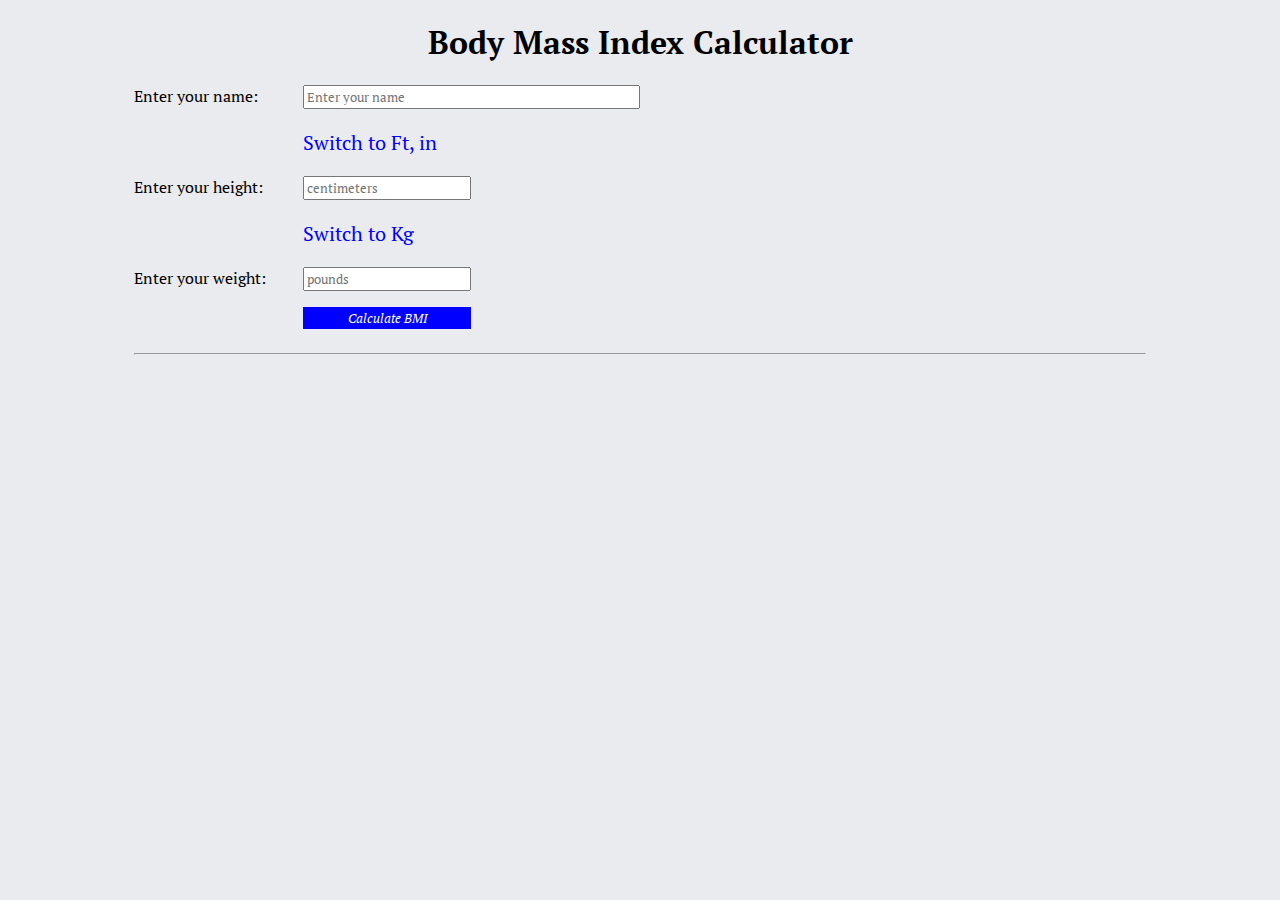
<file: bmi by Mujtaba Shamas/index.html>
<!DOCTYPE html>
<html lang="en">
<head>
    <meta charset="UTF-8">
    <title>Body Mass Index Calculator</title>
    <meta name="viewport" content="width=device-width, initial-scale=1.0">
    <link rel="stylesheet" href="css/style.css">
    <link href="https://fonts.googleapis.com/css?family=PT+Serif" rel="stylesheet"> 
</head>
<body>
<div class="wrapper">
    <h1 class="align-center">Body Mass Index Calculator</h1>
    <div class="row">
        <div class="col-2 col-s-4"><label for="name"> Enter your name: </label></div>
        <div class="col-4 col-s-8"><input type="text" class="w-100" placeholder="Enter your name" id="username"></div>
    </div>
    <div class="row">
        <div class="col-2"></div>
        <div><p id="height-switch"> Switch to Ft, in </p></div>
    </div>
    <div class="row">
        <div class="col-2 col-s-4"><label>Enter your height:</label></div>
        <div class="col-2 col-s-4">
            <input type="text" class="w-100" id="centimeters" placeholder="centimeters">
            <input type="text" class="hide w-100" id="feet" placeholder="feet">
        </div>
        <div class="col-2 col-s-4"><input type="text" class="hide w-100" id="inches" placeholder="inches"></div>
    </div>
    <div class="row">
        <div class="col-2"></div>
        <div><p id="weight-switch"> Switch to Kg </p></div>
    </div>
    <div class="row">
        <div class="col-2 col-s-4"><label>Enter your weight:</label></div>
        <div class="col-2 col-s-4">
            <input type="text" class="w-100" id="pounds" placeholder="pounds">
            <input type="text" class="hide w-100" id="kg" placeholder="kg">
        </div>
    </div>
    <div class="row">
        <div class="col-2 col-s-4"></div>
        <div class="col-2 col-s-4"><input type="submit" id="calcBMI" class="btn" value="Calculate BMI"></div>
    </div>
    <hr>
    <div id="users" class="row"></div>
</div>
<script src="js/main.js"></script>
</body>
</html>
</file>
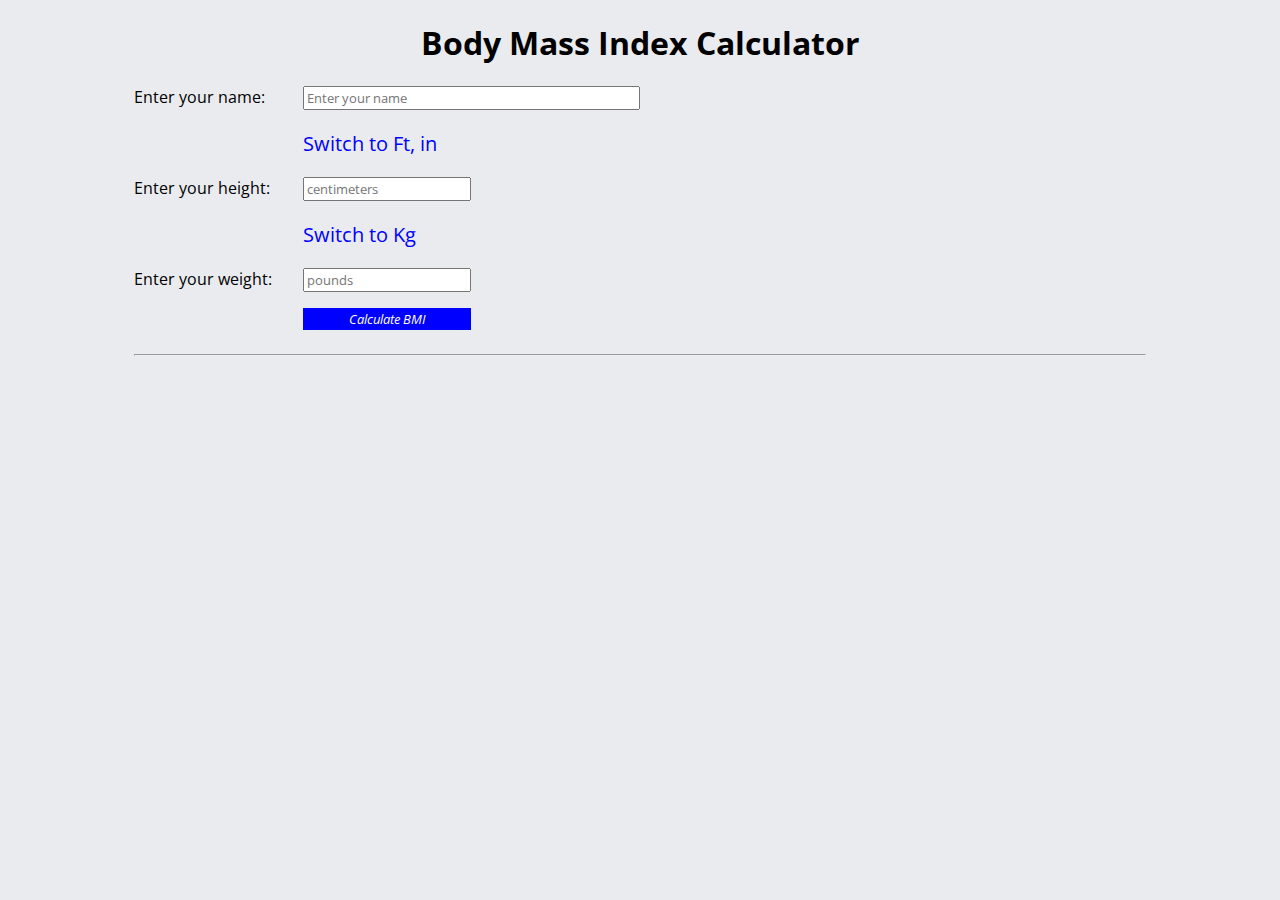
<file: bmi by Qamar Ali/index.html>
<!DOCTYPE html>
<html lang="en">
<head>
    <meta charset="UTF-8">
    <title>Body Mass Index Calculator</title>
    <meta name="viewport" content="width=device-width, initial-scale=1.0">
    <link rel="stylesheet" href="css/style.css">
    <link rel="stylesheet" type="text/css" href="https://fonts.googleapis.com/css?family=Open+Sans:300,400,600,700">
</head>
<body>
<div class="wrapper">
    <h1 class="align-center">Body Mass Index Calculator</h1>
    <div class="row">
        <div class="col-2 col-s-4"><label for="name"> Enter your name: </label></div>
        <div class="col-4 col-s-8"><input type="text" class="w-100" placeholder="Enter your name" id="username"></div>
    </div>
    <div class="row">
        <div class="col-2"></div>
        <div>
            <p id="height-switch"> Switch to Ft, in </p>
        </div>
        
    </div>
    <div class="row">
        <div class="col-2 col-s-4"><label>Enter your height:</label></div>
        <div class="col-2 col-s-4">
            <input type="text" class="w-100" id="centimeters" placeholder="centimeters">

            <input type="text" class="hide w-100" id="feet" placeholder="feet">
        </div>
        <div class="col-2 col-s-4">
            <input type="text" class="hide w-100" id="inches" placeholder="inches">
        </div>
    </div>
    <div class="row">
        <div class="col-2"></div>
        <div><p id="weight-switch"> Switch to Kg </p></div>
    </div>
    <div class="row">
        <div class="col-2 col-s-4"><label>Enter your weight:</label></div>
        <div class="col-2 col-s-4">
            <input type="text" class="w-100" id="pounds" placeholder="pounds">
            <input type="text" class="hide w-100" id="kg" placeholder="kg">
        </div>
    </div>
    <div class="row">
        <div class="col-2 col-s-4"></div>
        <div class="col-2 col-s-4">
            <input type="submit" id="calcBMI" class="btn" value="Calculate BMI">
        </div>
    </div>
    <hr>
    <div id="users" class="row"></div>
</div>
<script src="js/main.js"></script>
</body>
</html>
</file>
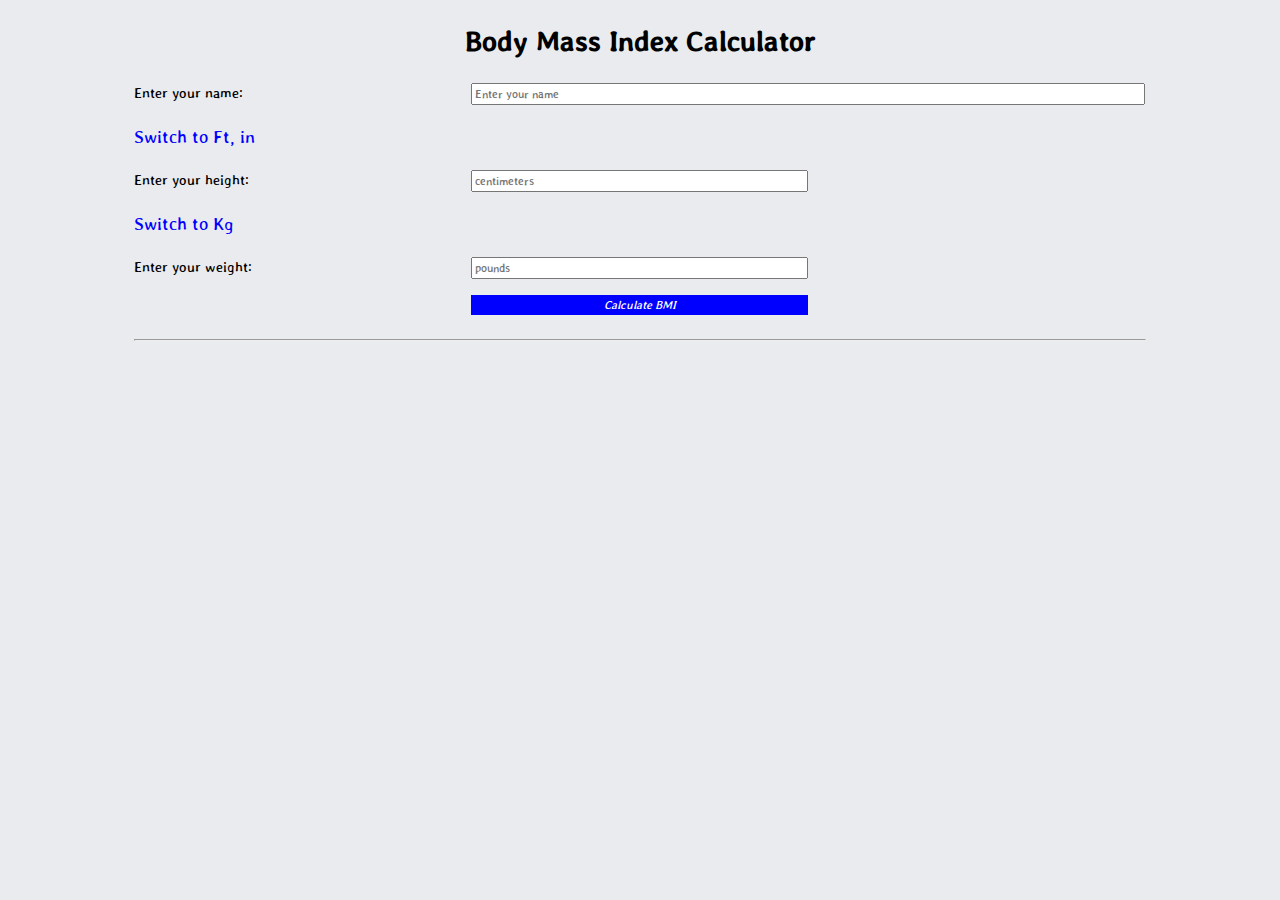
<file: bmi code by Talha Jamil/index.html>
<!DOCTYPE html>
<html lang="en">
<head>
    <meta charset="UTF-8">
    <title>Body Mass Index Calculator</title>
    <meta name="viewport" content="width=device-width, initial-scale=1.0">
    <link rel="stylesheet" href="css/style.css">
    <link href="https://fonts.googleapis.com/css?family=Stylish" rel="stylesheet">
</head>
<body>
<div class="wrapper">
    <h1 class="align-center">Body Mass Index Calculator</h1>
    <div class="row">
        <div class="col-2 col-s-4"><label for="name"> Enter your name: </label></div>
        <div class="col-4 col-s-8"><input type="text" class="w-100" placeholder="Enter your name" id="username"></div>
    </div>
    <div class="row">
        <div class="col-2"></div>
        <div><p id="height-switch"> Switch to Ft, in </p></div>
    </div>
    <div class="row">
        <div class="col-2 col-s-4"><label>Enter your height:</label></div>
        <div class="col-2 col-s-4">
            <input type="text" class="w-100" id="centimeters" placeholder="centimeters">
            <input type="text" class="hide w-100" id="feet" placeholder="feet">
        </div>
        <div class="col-2 col-s-4"><input type="text" class="hide w-100" id="inches" placeholder="inches"></div>
    </div>
    <div class="row">
        <div class="col-2"></div>
        <div><p id="weight-switch"> Switch to Kg </p></div>
    </div>
    <div class="row">
        <div class="col-2 col-s-4"><label>Enter your weight:</label></div>
        <div class="col-2 col-s-4">
            <input type="text" class="w-100" id="pounds" placeholder="pounds">
            <input type="text" class="hide w-100" id="kg" placeholder="kg">
        </div>
    </div>
    <div class="row">
        <div class="col-2 col-s-4"></div>
        <div class="col-2 col-s-4"><input onclick="computeBMI()" type="submit" id="calcBMI" class="btn" value="Calculate BMI"></div>
    </div>
    <hr>
    <div id="users" class="row">
    </div>
</div>
<script src="js/main.js"></script>
</body>
</html>
</file>
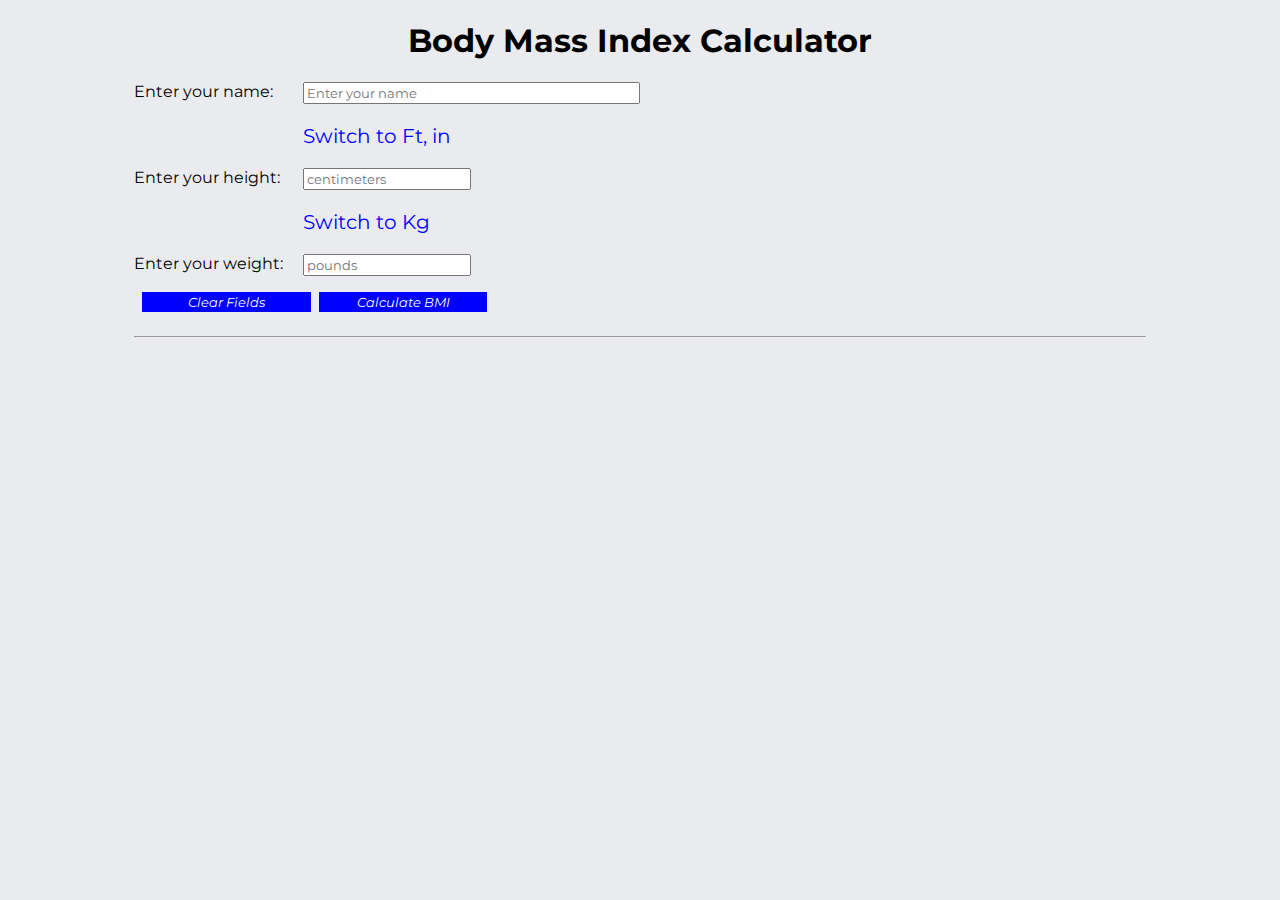
<file: bmi code by Umar Tayyab/index.html>
<!DOCTYPE html>
<html lang="en">
<head>
    <meta charset="UTF-8">
    <title>Body Mass Index Calculator</title>
    <meta name="viewport" content="width=device-width, initial-scale=1.0">
    <link rel="stylesheet" href="css/style.css">
</head>
<body>
<div class="wrapper">
    <h1 class="align-center">Body Mass Index Calculator</h1>
    <div class="row">
        <div class="col-2 col-s-4"><label for="name"> Enter your name: </label></div>
        <div class="col-4 col-s-8"><input type="text" class="w-100" placeholder="Enter your name" id="username"></div>
    </div>
    <div class="row">
        <div class="col-2"></div>
        <div><p id="height-switch"> Switch to Ft, in </p></div>
    </div>
    <div class="row">
        <div class="col-2 col-s-4"><label>Enter your height:</label></div>
        <div class="col-2 col-s-4">
            <input type="text" class="w-100" id="centimeters" placeholder="centimeters">
            <input type="text" class="hide w-100" id="feet" placeholder="feet">
        </div>
        <div class="col-2 col-s-4"><input type="text" class="hide w-100" id="inches" placeholder="inches"></div>
    </div>
    <div class="row">
        <div class="col-2"></div>
        <div><p id="weight-switch"> Switch to Kg </p></div>
    </div>
    <div class="row">
        <div class="col-2 col-s-4"><label>Enter your weight:</label></div>
        <div class="col-2 col-s-4">
            <input type="text" class="w-100" id="pounds" placeholder="pounds">
            <input type="text" class="hide w-100" id="kg" placeholder="kg">
        </div>
    </div>
    <div class="row">
        <div class="col-2 col-s-4" style="margin-left: 8px; margin-right: 8px;"><input type="submit" id="clearFields" class="btn" value="Clear Fields"></div>
        <div class="col-2 col-s-4"><input type="submit" id="calcBMI" class="btn" value="Calculate BMI"></div>
    </div>
    <hr>
    <div id="users" class="row"></div>
</div>
<script src="js/main.js"></script>
</body>
</html>
</file>
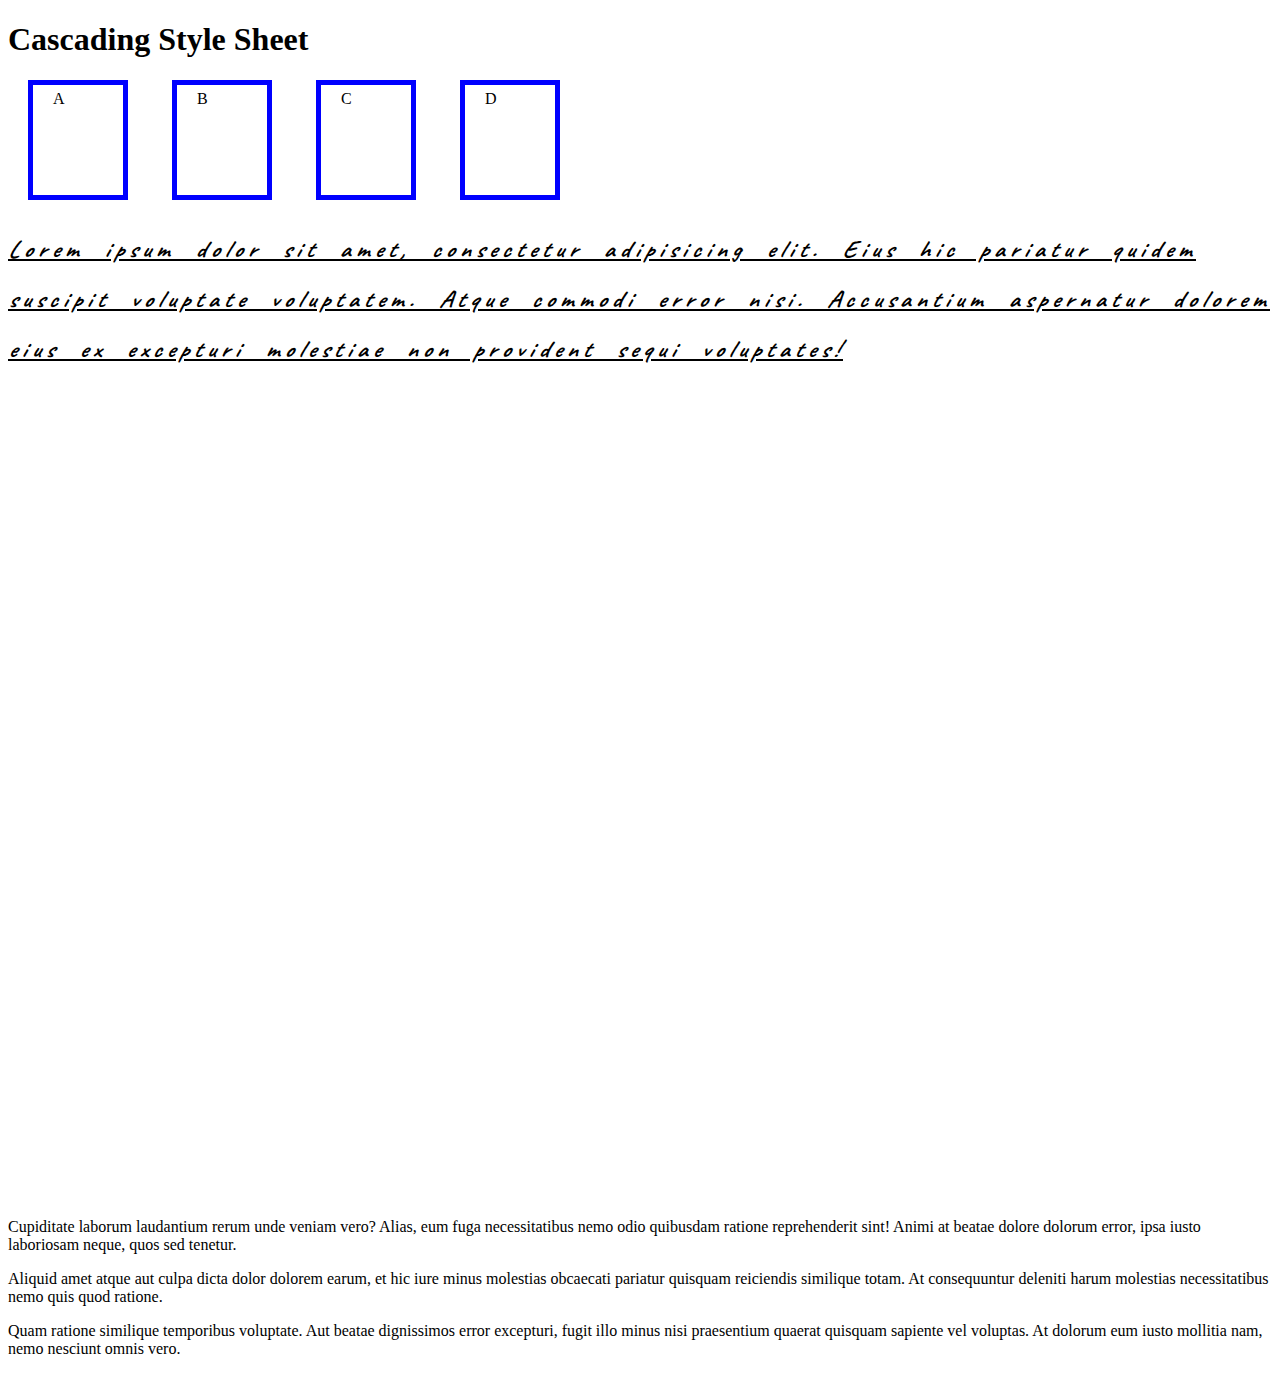
<file: lec 07/index.html>
<!DOCTYPE html>
<html lang="en">
<head>
    <meta charset="UTF-8">
    <title>CSS</title>
    <link rel="stylesheet" href="css/style.css">
    <link href="https://fonts.googleapis.com/css?family=Caveat" rel="stylesheet">
</head>
<body>
<h1> Cascading Style Sheet </h1>
<div class="box">A</div>
<div class="box">B</div>
<div class="box">C</div>
<div class="box">D</div>
<p class="highlight">Lorem ipsum dolor sit amet, consectetur adipisicing elit. Eius hic pariatur quidem suscipit voluptate voluptatem.
    Atque commodi error nisi. Accusantium aspernatur dolorem eius ex excepturi molestiae non provident sequi
    voluptates!</p>
<iframe width="100%" height="800px" src="https://www.youtube.com/embed/cqyziA30whE" frameborder="0" allow="accelerometer; autoplay; encrypted-media; gyroscope; picture-in-picture" allowfullscreen></iframe>
<p>Cupiditate laborum laudantium rerum unde veniam vero? Alias, eum fuga necessitatibus nemo odio quibusdam ratione
    reprehenderit sint! Animi at beatae dolore dolorum error, ipsa iusto laboriosam neque, quos sed tenetur.</p>
<p>Aliquid amet atque aut culpa dicta dolor dolorem earum, et hic iure minus molestias obcaecati pariatur quisquam
    reiciendis similique totam. At consequuntur deleniti harum molestias necessitatibus nemo quis quod ratione.</p>
<p>Quam ratione similique temporibus voluptate. Aut beatae dignissimos error excepturi, fugit illo minus nisi
    praesentium quaerat quisquam sapiente vel voluptas. At dolorum eum iusto mollitia nam, nemo nesciunt omnis vero.</p>

</body>
</html>
</file>
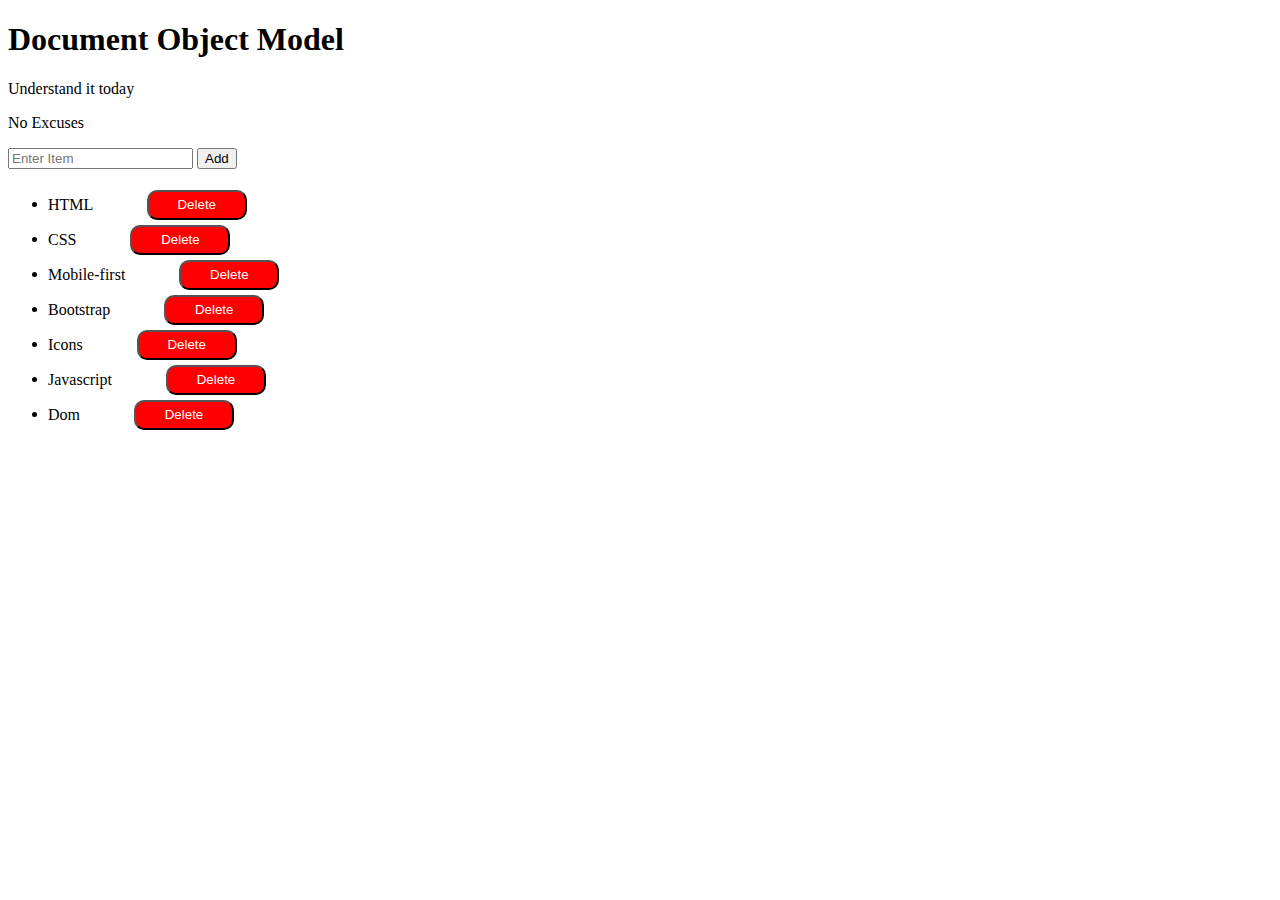
<file: lec 15/index.html>
<!DOCTYPE html>
<html lang="en">
<head>
    <meta charset="UTF-8">
    <title>DOM</title>
    <link rel="stylesheet" href="style.css">
</head>
<body>
<h1>Document Object Model</h1>
<p id="first"> Understand it today </p>
<p class="second"> No Excuses </p>
<input id="user-input" placeholder="Enter Item">
<button id="enter"> Add </button>
<ul>
    <li title="hyper text markup language">HTML <button class="del"> Delete </button></li>
    <li class="second">CSS <button class="del"> Delete </button></li>
    <li>Mobile-first <button class="del"> Delete </button></li>
    <li>Bootstrap <button class="del"> Delete </button></li>
    <li>Icons <button class="del"> Delete </button></li>
    <li>Javascript <button class="del"> Delete </button></li>
    <li>Dom <button class="del"> Delete </button></li>
</ul>
<script src="script.js"></script>
</body>
</html>
</file>
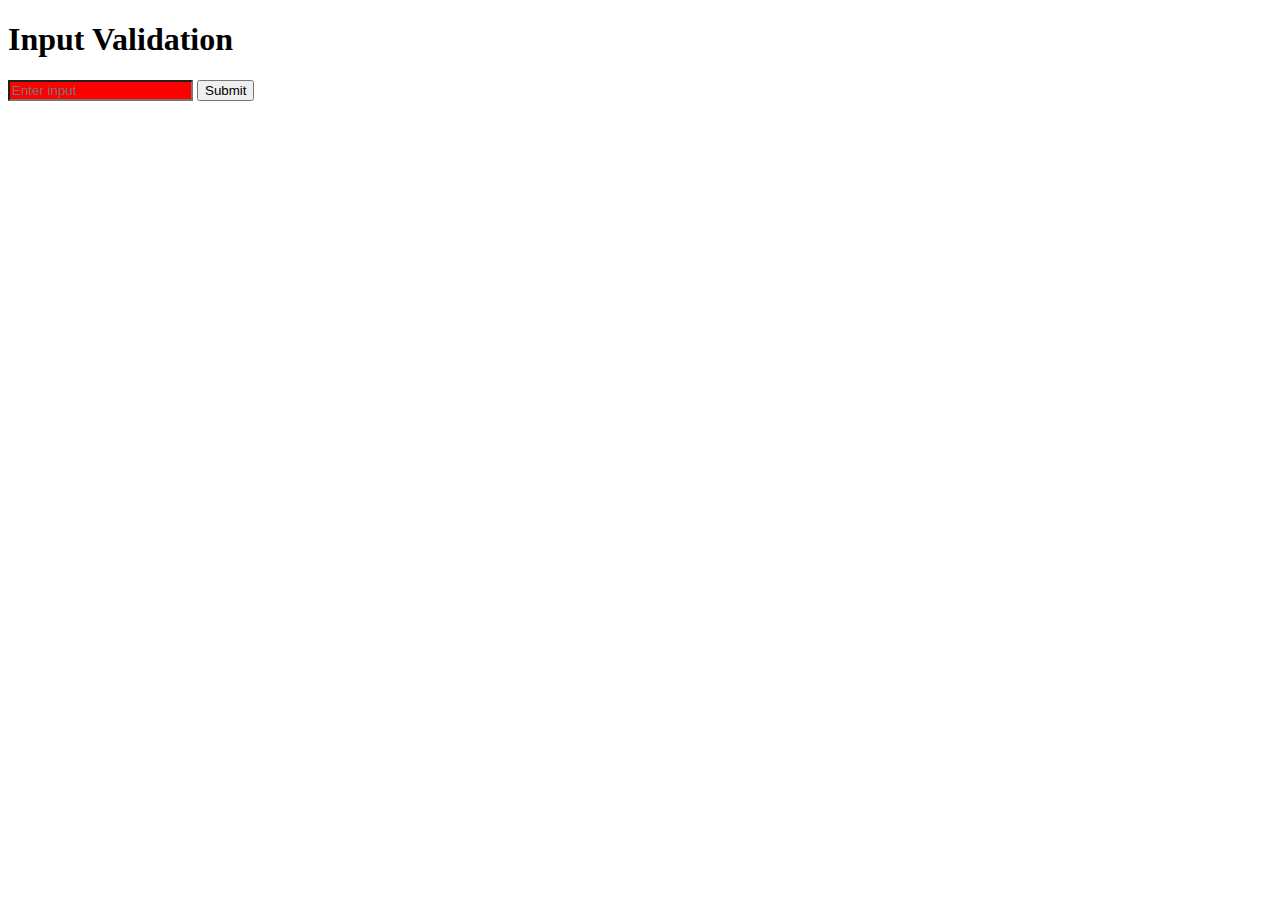
<file: lec 16/index.html>
<!DOCTYPE html>
<html lang="en">
<head>
    <meta charset="UTF-8">
    <title>REGEX</title>
    <style>
        input[id="data"]:invalid{
            background-color: red;
        }
    </style>
</head>
<body>
<h1>Input Validation </h1>
<form>
    <input id="data" placeholder="Enter input" required
    pattern="...">
    <input type="submit">
</form>
</body>
</html>
</file>
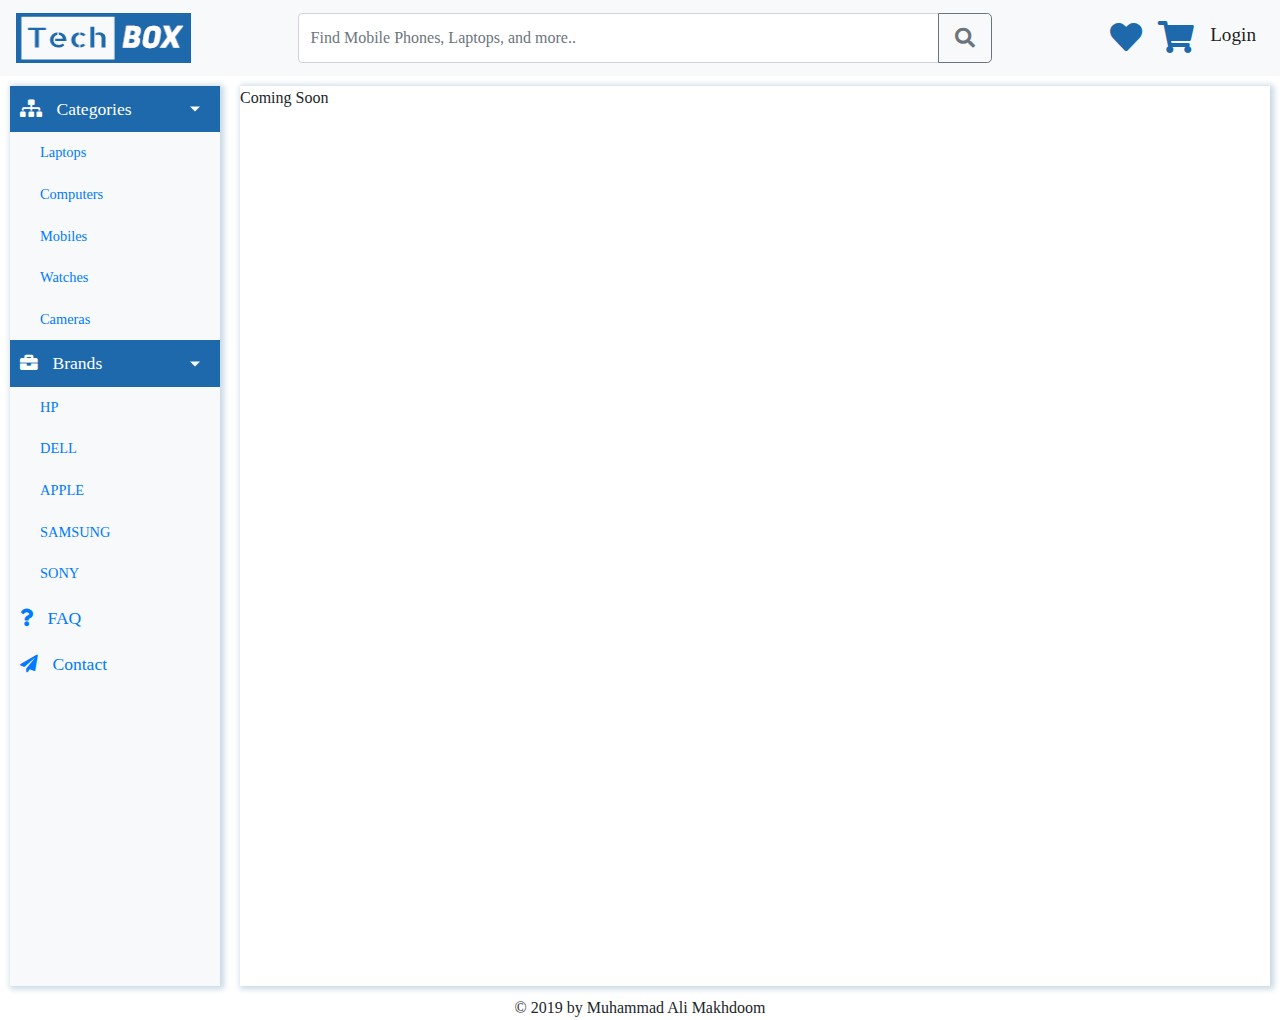
<file: pro/index.html>
<!DOCTYPE html>
<html lang="en">
<head>
    <meta charset="UTF-8">
    <title>Tech Box</title>
    <meta name="viewport" content="width=device-width,initial-scale=1.0">
    <link rel="stylesheet" href="css/bootstrap.css">
    <link rel="stylesheet" href="css/style.css">
    <link rel="stylesheet" href="https://use.fontawesome.com/releases/v5.5.0/css/all.css">
    <link rel="stylesheet" href="https://fonts.googleapis.com/css?family=Bangers|Old+Standard+TT">
</head>
<body>

<header class="container-fluid">
    <div class="row">
        <div class="col-12 no-padding">
            <nav class="navbar navbar-light bg-light navbar-expand-sm fixed-top">
                <a class="navbar-brand" href="index.html"><img src="media/logo.png" width="175" height="50" alt="logo">
                </a>
                <button class="navbar-toggler" type="button"
                        data-toggle="collapse"
                        data-target="#navbarToggler" aria-controls="navbarToggler" aria-expanded="false" aria-label="Toggle navigation">
                    <span class="navbar-toggler-icon"></span>
                </button>
                <div class="collapse navbar-collapse row" id="navbarToggler">
                    <div class="col-lg-8 offset-lg-1 col-md-8 col-sm-7">
                        <form class="form-inline">
                            <div class="input-group">
                                <input type="search" class="form-control"
                                       id="search-bar" name="search"
                                       placeholder="Find Mobile Phones, Laptops, and more..">
                                <div class="input-group-append">
                                    <button class="btn btn-outline-secondary btn-lg" type="submit"><i class="fas fa-search"></i></button>
                                </div>
                            </div>
                        </form>
                    </div>
                    <div class="col-lg-3 col-md-4 col-sm-5">
                        <ul class="navbar-nav mr-auto mt-2 mt-lg-0 float-sm-right">
                            <li class="nav-item active">
                                <a class="nav-link" href="index.html"><i class="fas fa-heart sc-color fa-2x"></i></a>
                            </li>
                            <li class="nav-item active">
                                <a class="nav-link" href="index.html"><i class="fas fa-shopping-cart sc-color fa-2x"></i></a>
                            </li>
                            <li class="nav-item active">
                                <a class="nav-link" href="index.html"> <span class="sc-fs">Login </span></a>
                            </li>
                        </ul>
                    </div>
                </div>
            </nav>
        </div>
    </div>

</header>
<div class="wrapper">
    <!-- Sidebar  -->
    <nav id="sidebar" class="bg-light">
        <ul class="list-unstyled components">
            <li class="active">
                <a href="#homeSubmenu" data-toggle="collapse" aria-expanded="true" class="dropdown-toggle nav-link">
                    <i class="fas fa-sitemap"></i>
                    Categories
                </a>
                <ul class="collapse show list-unstyled" id="homeSubmenu">
                    <li><a class='nav-link'  href='#'>Laptops</a></li>
                    <li><a class='nav-link'  href='#'>Computers</a></li>
                    <li><a class='nav-link'  href='#'>Mobiles</a></li>
                    <li><a class='nav-link'  href='#'>Watches</a></li>
                    <li><a class='nav-link'  href='#'>Cameras</a></li>
                </ul>
            </li>
            <li class="active">
                <a href="#pageSubmenu" data-toggle="collapse" aria-expanded="true" class="dropdown-toggle nav-link">
                    <i class="fas fa-briefcase"></i>
                    Brands
                </a>
                <ul class="collapse show list-unstyled" id="pageSubmenu">
                    <li><a class='nav-link'  href='#'>HP</a></li>
                    <li><a class='nav-link'  href='#'>DELL</a></li>
                    <li><a class='nav-link'  href='#'>APPLE</a></li>
                    <li><a class='nav-link'  href='#'>SAMSUNG</a></li>
                    <li><a class='nav-link'  href='#'>SONY</a></li>
                </ul>
            </li>
            <li>
                <a class="nav-link"  href="#">
                    <i class="fas fa-question"></i>
                    FAQ
                </a>
            </li>
            <li>
                <a class="nav-link"  href="#">
                    <i class="fas fa-paper-plane"></i>
                    Contact
                </a>
            </li>
        </ul>
    </nav>
    <article id="content" class="container-fluid bg-white">

        <div class="row">
                Coming Soon
        </div>
    </article>


</div>
<footer class="container-fluid">
        <div class="row">
            <div class="col text-center">
               &copy; 2019 by Muhammad Ali Makhdoom
            </div>
        </div>
    </footer>
<script src="js/jquery-3.3.1.js"></script>
<script src="js/bootstrap.bundle.js"></script>
</body>
</html>
</file>
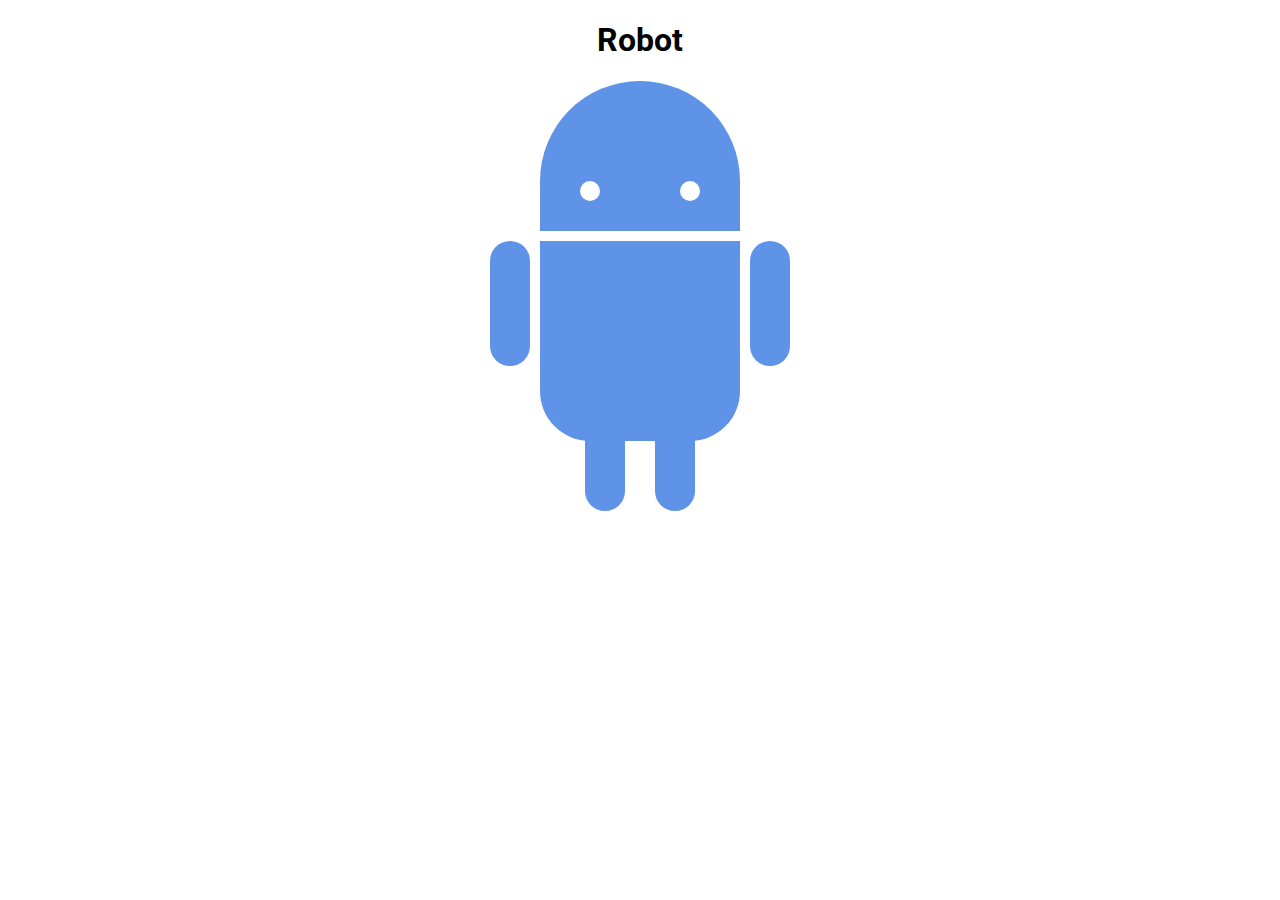
<file: lec 09/robot/index.html>
<!DOCTYPE html>
<html>
<head>
    <title>RoboPage</title>
    <link rel="stylesheet" type="text/css" href="style.css">
    <link href="https://fonts.googleapis.com/css?family=Roboto" rel="stylesheet">
</head>
<body>
<h1>Robot</h1>
<div class="robots">
    <div class="android">
        <div class="head">
            <div class="eyes">
                <div class="left_eye"></div>
                <div class="right_eye"></div>
            </div>
        </div>
        <div class="upper_body">
            <div class="left_arm"></div>
            <div class="torso"></div>
            <div class="right_arm"></div>
        </div>
        <div class="lower_body">
            <div class="left_leg"></div>
            <div class="right_leg"></div>
        </div>
    </div>
</div>
</body>
</html>
</file>
<file: bmi by Mujtaba Shamas/css/style.css>
* {
    box-sizing: border-box;
    font-family: 'PT Serif', serif;
}

body {
    background-color: #e9ebee;
}

.wrapper {
    width: 100%;
    border-radius: 10px;
}

.row {
    display: flex;
    flex-wrap: wrap;
}

.row::after {
    content: "";
    clear: both;
    display: block;
}
[class*="col-"] {
    float: left;
    width: 100%;
}

.w-100 {
    width: 100% !important;
}


#height-switch,#weight-switch {
    font-size: 20px;
    color: blue;
    background-color: transparent;
    cursor: pointer;
}
#height-switch:hover {
    color: darkblue;
}
#weight-switch:hover {
    color: darkblue;
}

#calcBMI:hover{
    background-color: darkblue;
}

.hide {
    display: none;
}
.align-center {
    text-align: center;
}

.mb-30 {
    margin-bottom: 30px;
}

.btn {
    color: white;
    font-style: italic;
    background-color: blue;
    border: 1px solid transparent;
    margin-top: 1rem;
    margin-bottom: 1rem;
    width: 100%;
}


img {
    text-align: center;
    height: 200px;
    width: 120px;
    margin: auto;
}


@media (min-width: 800px) {
    .wrapper {
        width: 80%;
        margin: auto;
    }
    .col-1 {width: 8.333333%;}
    .col-2 {width: 16.666667%;}
    .col-3 {width: 25%;}
    .col-4 {width: 33.333333%;}
    .col-5 {width: 41.666667%;}
    .col-6 {width: 50%;}
    .col-7 {width: 58.333333%;}
    .col-8 {width: 66.666667%;}
    .col-9 {width: 75%;}
    .col-10 {width: 83.333333%;}
    .col-11 {width: 91.666667%;}
    .col-12 {width: 100%;}
}

/* @media(min-width:600px){

    .col-s-1 {width: 8.333333%;}
    .col-s-2 {width: 16.666667%;}
    .col-s-3 {width: 25%;}
    .col-s-4 {width: 33.333333%;}
    .col-s-5 {width: 41.666667%;}
    .col-s-6 {width: 50%;}
    .col-s-7 {width: 58.333333%;}
    .col-s-8 {width: 66.666667%;}
    .col-s-9 {width: 75%;}
    .col-s-10 {width: 83.333333%;}
    .col-s-11 {width: 91.666667%;}
    .col-s-12 {width: 100%;}
} */
</file>
<file: bmi by Qamar Ali/css/style.css>
* {
    box-sizing: border-box;
    font-family: 'Open Sans', sans-serif;
}

body {
    background-color: #e9ebee;
}

.wrapper {
    width: 100%;
    border-radius: 10px;
}

.row {
    display: flex;
    flex-wrap: wrap;
}

.row::after {
    content: "";
    clear: both;
    display: block;
}
[class*="col-"] {
    float: left;
    width: 100%;
}

.w-100 {
    width: 100% !important;
}


#height-switch,#weight-switch {
    font-size: 20px;
    color: blue;
    background-color: transparent;
    cursor: pointer;
}
#height-switch:hover {
    color: darkblue;
}
#weight-switch:hover {
    color: darkblue;
}

#calcBMI{

}

.hide {
    display: none;
}
.align-center {
    text-align: center;
}


.btn {
    color: white;
    font-style: italic;
    background-color: blue;
    border: 1px solid transparent;
    margin-top: 1rem;
    margin-bottom: 1rem;
    width: 100%;
    transition: .5s all
}
.btn:hover{

    background-color: darkblue;
}



img {
    text-align: center;
    height: 200px;
    width: 120px;
    margin: auto;
}


@media (min-width: 800px) {
    .wrapper {
        width: 80%;
        margin: auto;
    }
    .col-1 {width: 8.333333%;}
    .col-2 {width: 16.666667%;}
    .col-3 {width: 25%;}
    .col-4 {width: 33.333333%;}
    .col-5 {width: 41.666667%;}
    .col-6 {width: 50%;}
    .col-7 {width: 58.333333%;}
    .col-8 {width: 66.666667%;}
    .col-9 {width: 75%;}
    .col-10 {width: 83.333333%;}
    .col-11 {width: 91.666667%;}
    .col-12 {width: 100%;}
}



@media (min-width: 600px) and (max-width: 799px) {
    .wrapper {
        width: 80%;
        margin: auto;
    }
    .col-s-1 {width: 8.333333%;}
    .col-s-2 {width: 16.666667%;}
    .col-s-3 {width: 25%;}
    .col-s-4 {width: 33.333333%;}
    .col-s-5 {width: 41.666667%;}
    .col-s-6 {width: 50%;}
    .col-s-7 {width: 58.333333%;}
    .col-s-8 {width: 66.666667%;}
    .col-s-9 {width: 75%;}
    .col-s-10 {width: 83.333333%;}
    .col-s-11 {width: 91.666667%;}
    .col-s-12 {width: 100%;}
}
</file>
<file: bmi code by Talha Jamil/css/style.css>
* {
    box-sizing: border-box;
    font-family: 'Stylish', sans-serif;
}

body {
    background-color: #e9ebee;
}

.wrapper {
    width: 100%;
    border-radius: 10px;
}

.row {
    display: flex;
    flex-wrap: wrap;
}

.row::after {
    content: "";
    clear: both;
    display: block;
}
[class*="col-"] {
    float: left;
    width: 100%;
}

.w-100 {
    width: 100% !important;
}


#height-switch,#weight-switch {
    font-size: 20px;
    color: blue;
    background-color: transparent;
    cursor: pointer;
}
#height-switch:hover {
    color: darkblue;
}
#weight-switch:hover {
    color: darkblue;
}

#calcBMI{

}

.hide {
    display: none;
}
.align-center {
    text-align: center;
}


.btn {
    color: white;
    font-style: italic;
    background-color: blue;
    border: 1px solid transparent;
    margin-top: 1rem;
    margin-bottom: 1rem;
    width: 100%;
}

.btn:hover{
    background-color: darkblue;
    cursor: pointer;
    transition-delay: .5s;
}


img {
    text-align: center;
    height: 200px;
    width: 120px;
    margin: auto;
}


@media (min-width: 800px) {
    .wrapper {
        width: 80%;
        margin: auto;
    }
    .col-1 {width: 8.333333%;}
    .col-2 {width: 16.666667%;}
    .col-3 {width: 25%;}
    .col-4 {width: 33.333333%;}
    .col-5 {width: 41.666667%;}
    .col-6 {width: 50%;}
    .col-7 {width: 58.333333%;}
    .col-8 {width: 66.666667%;}
    .col-9 {width: 75%;}
    .col-10 {width: 83.333333%;}
    .col-11 {width: 91.666667%;}
    .col-12 {width: 100%;}
}

[class*="col-"] {
    width: 100%;
}

@media only screen and (min-width: 600px) {
    .col-s-1 {width: 8.33%;}
    .col-s-2 {width: 16.66%;}
    .col-s-3 {width: 25%;}
    .col-s-4 {width: 33.33%;}
    .col-s-5 {width: 41.66%;}
    .col-s-6 {width: 50%;}
    .col-s-7 {width: 58.33%;}
    .col-s-8 {width: 66.66%;}
    .col-s-9 {width: 75%;}
    .col-s-10 {width: 83.33%;}
    .col-s-11 {width: 91.66%;}
    .col-s-12 {width: 100%;}
}
</file>
<file: bmi code by Umar Tayyab/css/style.css>
@import url('https://fonts.googleapis.com/css?family=Montserrat:400,700');


* {
    box-sizing: border-box;
  font-family: 'Montserrat', sans-serif;  
}

body {
    background-color: #e9ebee;
}

.wrapper {
    width: 100%;
    border-radius: 10px;
}

.row {
    display: flex;
    flex-wrap: wrap;
}

.row::after {
    content: "";
    clear: both;
    display: block;
}
[class*="col-"] {
    float: left;
    width: 100%;
}

.w-100 {
    width: 100% !important;
}


#height-switch,#weight-switch {
    font-size: 20px;
    color: blue;
    background-color: transparent;
    cursor: pointer;
}
#height-switch:hover {
    color: darkblue;
}
#weight-switch:hover {
    color: darkblue;
}

#calcBMI{

}

.hide {
    display: none;
}
.align-center {
    text-align: center;
}


.btn {
    color: white;
    font-style: italic;
    background-color: blue;
    border: 1px solid transparent;
    margin-top: 1rem;
    margin-bottom: 1rem;
    width: 100%;
}

input#calcBMI:hover {
    background-color: darkblue;
    transition-duration: 0.5s;
}


img {
    text-align: center;
    height: 200px;
    width: 120px;
    margin: auto;
}


@media (min-width: 800px) {
    .wrapper {
        width: 80%;
        margin: auto;
    }
    .col-1 {width: 8.333333%;}
    .col-2 {width: 16.666667%;}
    .col-3 {width: 25%;}
    .col-4 {width: 33.333333%;}
    .col-5 {width: 41.666667%;}
    .col-6 {width: 50%;}
    .col-7 {width: 58.333333%;}
    .col-8 {width: 66.666667%;}
    .col-9 {width: 75%;}
    .col-10 {width: 83.333333%;}
    .col-11 {width: 91.666667%;}
    .col-12 {width: 100%;}
}

@media (min-width: 600px) and (max-width: 799px)
{
    .wrapper {
        width: 100%;
        margin: auto;
    }

    .col-s-1 {width: 8.333333%;}
    .col-s-2 {width: 16.666667%;}
    .col-s-3 {width: 25%;}
    .col-s-4 {width: 33.333333%;}
    .col-s-5 {width: 41.666667%;}
    .col-s-6 {width: 50%;}
    .col-s-7 {width: 58.333333%;}
    .col-s-8 {width: 66.666667%;}
    .col-s-9 {width: 75%;}
    .col-s-10 {width: 83.333333%;}
    .col-s-11 {width: 91.666667%;}
    .col-s-12 {width: 100%;}

    .col-s-1, .col-s-2, .col-s-3, .col-s-4, .col-s-5, .col-s-6, .col-s-7, .col-s-8, .col-s-9, .col-s-10, .col-s-11, .col-s-12 {
        min-height: 1px;
        padding-right: 15px;
        padding-left: 15px;
    }

}
</file>
<file: lec 07/css/style.css>
.box {
    border: 5px solid blue;
    display: inline-block;
    padding: 5px 20px 5px 20px;
    margin: 0 20px;
    width: 50px;
    height: 100px;
}

.highlight {
    font-size: 150%;
    word-spacing: 10px;
    line-height: 50px;
    text-decoration: underline;
    font-weight: bold;
    font-style: italic;
    font-family: 'Caveat', cursive;
    letter-spacing: 5px;
}
</file>
<file: lec 15/style.css>
.cool-title {
    text-align: center;
    font-family: 'Oswald', Helvetica, sans-serif;
    font-size: 80px;
    transform: skewY(-10deg);
    letter-spacing: 4px;
    word-spacing: -8px;
    color: tomato;
    text-shadow:
            -1px -1px 0 firebrick,
            -2px -2px 0 firebrick,
            -3px -3px 0 firebrick,
            -4px -4px 0 firebrick,
            -5px -5px 0 firebrick,
            -6px -6px 0 firebrick,
            -7px -7px 0 firebrick,
            -8px -8px 0 firebrick,
            -30px 20px 40px dimgrey
}

.done {
    text-decoration: line-through;
}

li {
    cursor: pointer;
}

.del {
    background-color: red;
    color: white;
    border-radius: 10px;
    margin-left: 50px;
    padding: 2px;
    width: 100px;
    height: 30px;
    margin-top: 5px;
}
</file>
<file: pro/css/style.css>
:root {
    --color-custom: #1d69ab;
    --fs-nav: 1.2em;
}

* {
    font-family: 'Old Standard TT', serif;
}

.sc-color
 {
    color: var(--color-custom) !important;
}

.sc-fs {
    font-size: var(--fs-nav) !important;
}

.input-group {
    width: 100% !important;
}

#search-bar {
    height: 50px;
}

.no-padding {
    padding: 0 !important;
    margin: 0 !important;
}

/*body {
    height: 1000px;
}*/

.wrapper {
    margin-top: 75px;
}





/* ---------------------------------------------------
    SIDEBAR STYLE
----------------------------------------------------- */

.wrapper {
    display: flex;
    align-items: stretch;
}

#sidebar {

    min-width: 210px;
    max-width: 250px;
    transition: all 0.3s;
    margin: 10px;
    box-shadow:2px 1px 6px 2px #c9d8e4;
}

#sidebar.active {
    min-width: 80px;
    max-width: 80px;
    text-align: center;
}

#sidebar.active .sidebar-header h3,
#sidebar.active .CTAs {
    display: none;
}

#sidebar.active .sidebar-header strong {
    display: block;
}

#sidebar ul li a {
    text-align: left;
}

#sidebar.active ul li a {
    padding: 20px 10px;
    text-align: center;
    font-size: 0.85em;
}

#sidebar.active ul li a i {
    margin-right: 0;
    display: block;
    font-size: 1.8em;
    margin-bottom: 5px;
}

#sidebar.active ul ul a {
    padding: 10px !important;
}

#sidebar.active .dropdown-toggle::after {
    top: auto;
    bottom: 10px;
    right: 50%;
    -webkit-transform: translateX(50%);
    -ms-transform: translateX(50%);
    transform: translateX(50%);
}

#sidebar .sidebar-header {
    padding: 20px;
    background: var(--color-custom);
}

#sidebar .sidebar-header strong {
    display: none;
    font-size: 1.8em;
}



#sidebar ul li a {
    padding: 10px;
    font-size: 1.1em;
    display: block;
}

#sidebar ul li a:hover {
    color: var(--color-custom);
    background: #fff;
}

#sidebar ul li a i {
    margin-right: 10px;
}

#sidebar ul li.active>a,
a[aria-expanded="true"] {
    color: #fff;
    background: var(--color-custom);
}

a[data-toggle="collapse"] {
    position: relative;
}

.dropdown-toggle::after {
    display: block;
    position: absolute;
    top: 50%;
    right: 20px;
    transform: translateY(-50%);
}

ul ul a {
    font-size: 0.9em !important;
    padding-left: 30px !important;
}

a.article,
a.article:hover {
    background: var(--color-custom) !important;
    color: #fff !important;
}

/* ---------------------------------------------------
    CONTENT STYLE
----------------------------------------------------- */

#content {
    width: 100%;
    min-height: 100vh;
    transition: all 0.3s;
    margin: 10px;
    box-shadow:2px 1px 6px 2px #c9d8e4;
}

/* ---------------------------------------------------
    MEDIAQUERIES
----------------------------------------------------- */

@media (max-width: 768px) {
    #sidebar {
        min-width: 80px;
        max-width: 80px;
        text-align: center;
        margin-left: -80px !important;
    }
    .dropdown-toggle::after {
        top: auto;
        bottom: 10px;
        right: 50%;
        -webkit-transform: translateX(50%);
        -ms-transform: translateX(50%);
        transform: translateX(50%);
    }
    #sidebar.active {
        margin-left: 0 !important;
    }
    #sidebar .sidebar-header h3,
    #sidebar .sidebar-header strong {
        display: block;
    }
    #sidebar ul li a {
        padding: 20px 10px;
    }
    #sidebar ul li a span {
        font-size: 0.85em;
    }
    #sidebar ul li a i {
        margin-right: 0;
        display: block;
    }
    #sidebar ul ul a {
        padding: 10px !important;
    }
    #sidebar ul li a i {
        font-size: 1.3em;
    }
    #sidebar {
        margin-left: 0;
    }
    #sidebarCollapse span {
        display: none;
    }
}

.product-summary {
    margin: 8px 0;
    padding: 8px;
    border-radius: 5px;
    cursor: pointer;
}

.product-summary:hover {
    box-shadow: 1px 1px 5px 1px #c18888;
}

.product-summary img {
    width: 180px;
    height: 180px;
}

input[name='c_name']:invalid {
    background-color: red;
}
</file>
<file: lec 09/robot/style.css>
h1 {
    text-align: center;
    font-family: 'Roboto', sans-serif;
}

.robots {
    display: flex;
    flex-wrap: wrap;
    justify-content: center;
}

.head,
.left_arm,
.torso,
.right_arm,
.left_leg,
.right_leg {
    background-color: #5f93e8;
}

.head {
    width: 200px;
    margin: 0 auto;
    height: 150px;
    border-radius: 200px 200px 0 0;
    margin-bottom: 10px;
}

.eyes {
    display: flex;
}

.head:hover {
    width: 300px;
    transition: 1s ease-in-out;
}

.upper_body {
    width: 300px;
    height: 150px;
    display: flex;
}

.left_arm, .right_arm {
    width: 40px;
    height: 125px;
    border-radius: 100px;
}

.left_arm {
    margin-right: 10px;
}

.right_arm {
    margin-left: 10px;
}

.torso {
    width: 200px;
    height: 200px;
    border-radius: 0 0 50px 50px;
}

.lower_body {
    width: 200px;
    height: 200px;
    /* This is another useful property. Hmm what do you think it does?*/
    margin: 0 auto;
    display: flex;
}

.left_leg, .right_leg {
    width: 40px;
    height: 120px;
    border-radius: 0 0 100px 100px;
}

.left_leg {
    margin-left: 45px;
}

.left_leg:hover {
    -webkit-transform: rotate(20deg);
    -moz-transform: rotate(20deg);
    -o-transform: rotate(20deg);
    -ms-transform: rotate(20deg);
    transform: rotate(20deg);
}

.right_leg {
    margin-left: 30px;
}

.left_eye, .right_eye {
    width: 20px;
    height: 20px;
    border-radius: 15px;
    background-color: white;
}

.left_eye {
    /* These properties are new and you haven't encountered
    in this course. Check out CSS Tricks to see what it does!
    and write in comments.*/
    position: relative;
    top: 100px;
    left: 40px;
}

.right_eye {
    position: relative;
    top: 100px;
    left: 120px;
}
</file>
